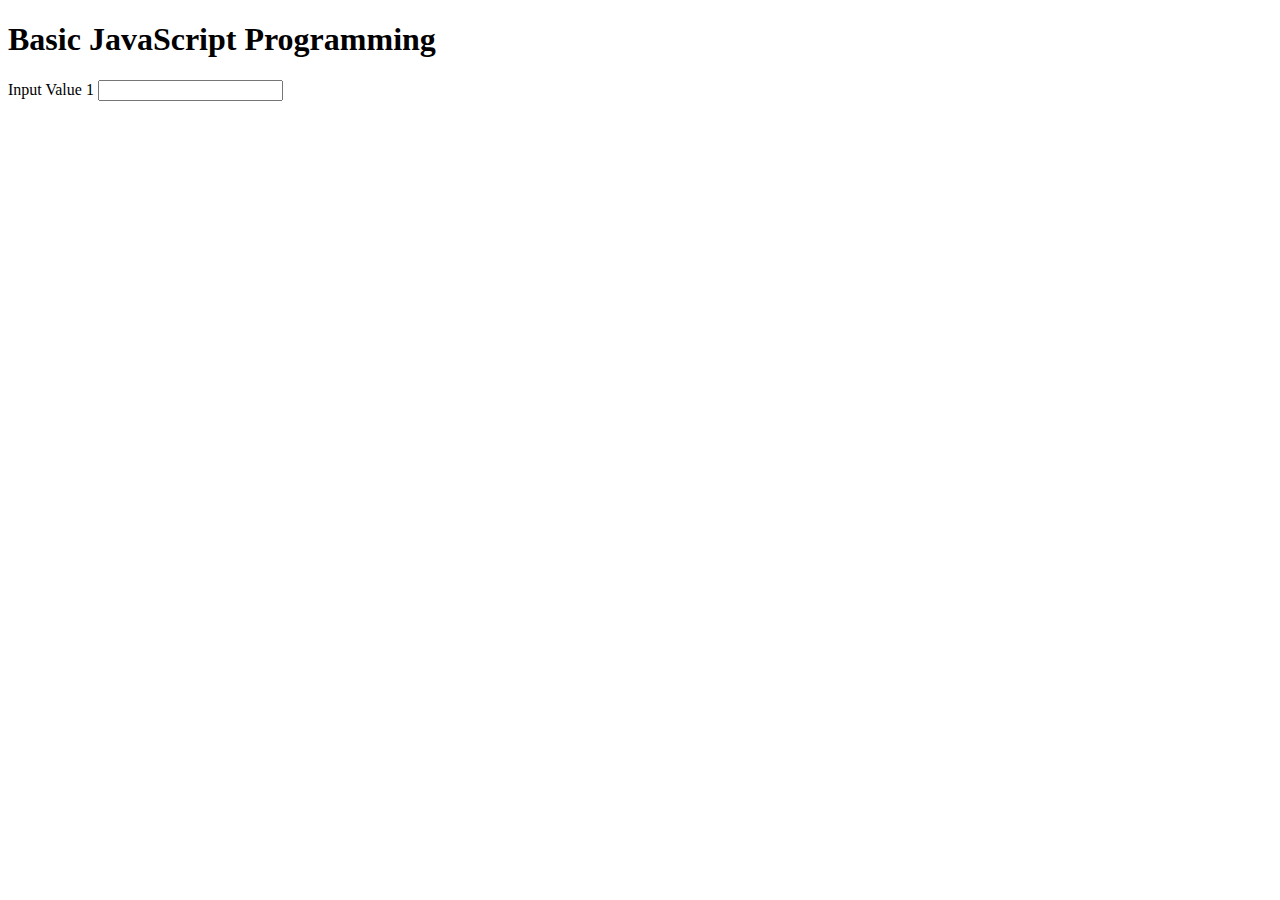
<file: index.html>
<!DOCTYPE html>
<html lang="en">
<head>
  <meta charset="UTF-8">
  <meta http-equiv="X-UA-Compatible" content="IE=edge">
  <meta name="viewport" content="width=device-width, initial-scale=1.0">
  <title>Basic JavaScript Programming</title>
</head>
<body>
  <h1>Basic JavaScript Programming</h1>

  <form action="" method="post">
    <label for="">Input Value 1</label>
    <input type="text" name="value1" id="value">
  </form>

  <script type="module" src="demo2.js"></script>
</body>
</html>
</file>
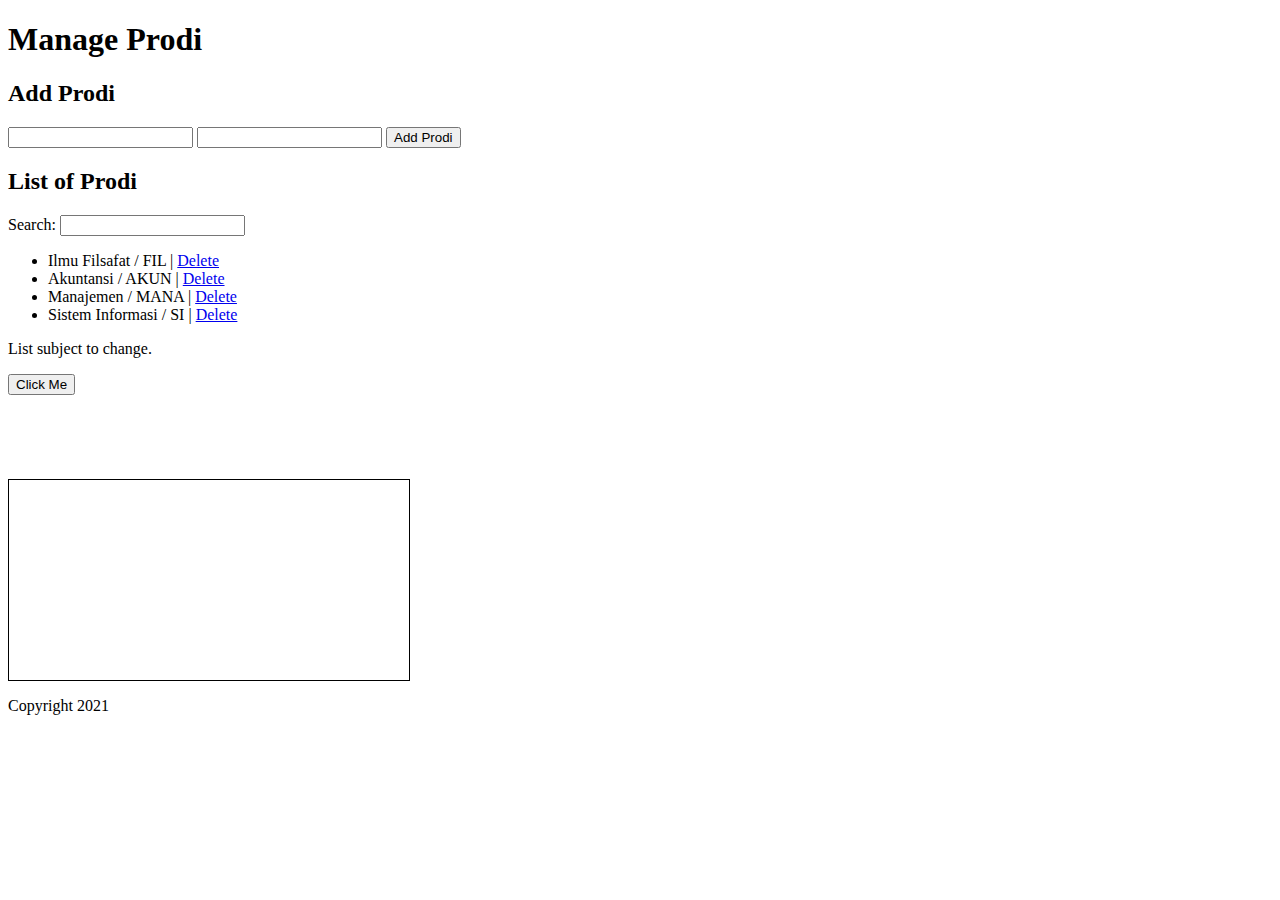
<file: DOM/index.html>
<!DOCTYPE html>
<html lang="en">
<head>
  <meta charset="UTF-8">
  <meta name="viewport" content="width=device-width, initial-scale=1.0">
  <link rel="stylesheet" href="./style.css">

  <title>JavaScript DOM</title>
</head>
<body>
  <header id="main-header">
    <h1 id="title">Manage Prodi</h1>
  </header>

  <div id="main">
    <h2 class="sub-title">Add Prodi</h2>
    
    <form id="prodi-form">
      <input type="text" name="prodiName" id="prodi-name">
      <input type="text" name="prodiAbbr" id="prodi-abbr">
      <input type="submit" value="Add Prodi">
    </form>

    <h2 class="sub-title">List of Prodi</h2>

    <label for="text">Search: </label> <input type="text" name="search" id="search">

    <ul id="prodi">
      <li class="list-item">Ilmu Filsafat / FIL | <a href="#" class="delete">Delete</a> </li>
      <li class="list-item">Akuntansi / AKUN | <a href="#" class="delete">Delete</a> </li>
      <li class="list-item">Manajemen / MANA | <a href="#" class="delete">Delete</a> </li>
      <li class="list-item">Sistem Informasi / SI | <a href="#" class="delete">Delete</a> </li>
    </ul>

    <p>List subject to change.</p>

    <button id="buttonClick">Click Me</button>

    <p>&nbsp;</p>

    
    <p>&nbsp;</p>

    <div id="kotak"></div>
  </div>

  <footer id="footer">
    <p>Copyright 2021</p>
  </footer>

  <script src="prodi.js"></script>
</body>
</html>
</file>
<file: DOM/style.css>
#kotak {
  width: 400px;
  height: 200px;
  border: solid 1px black;
}
</file>
